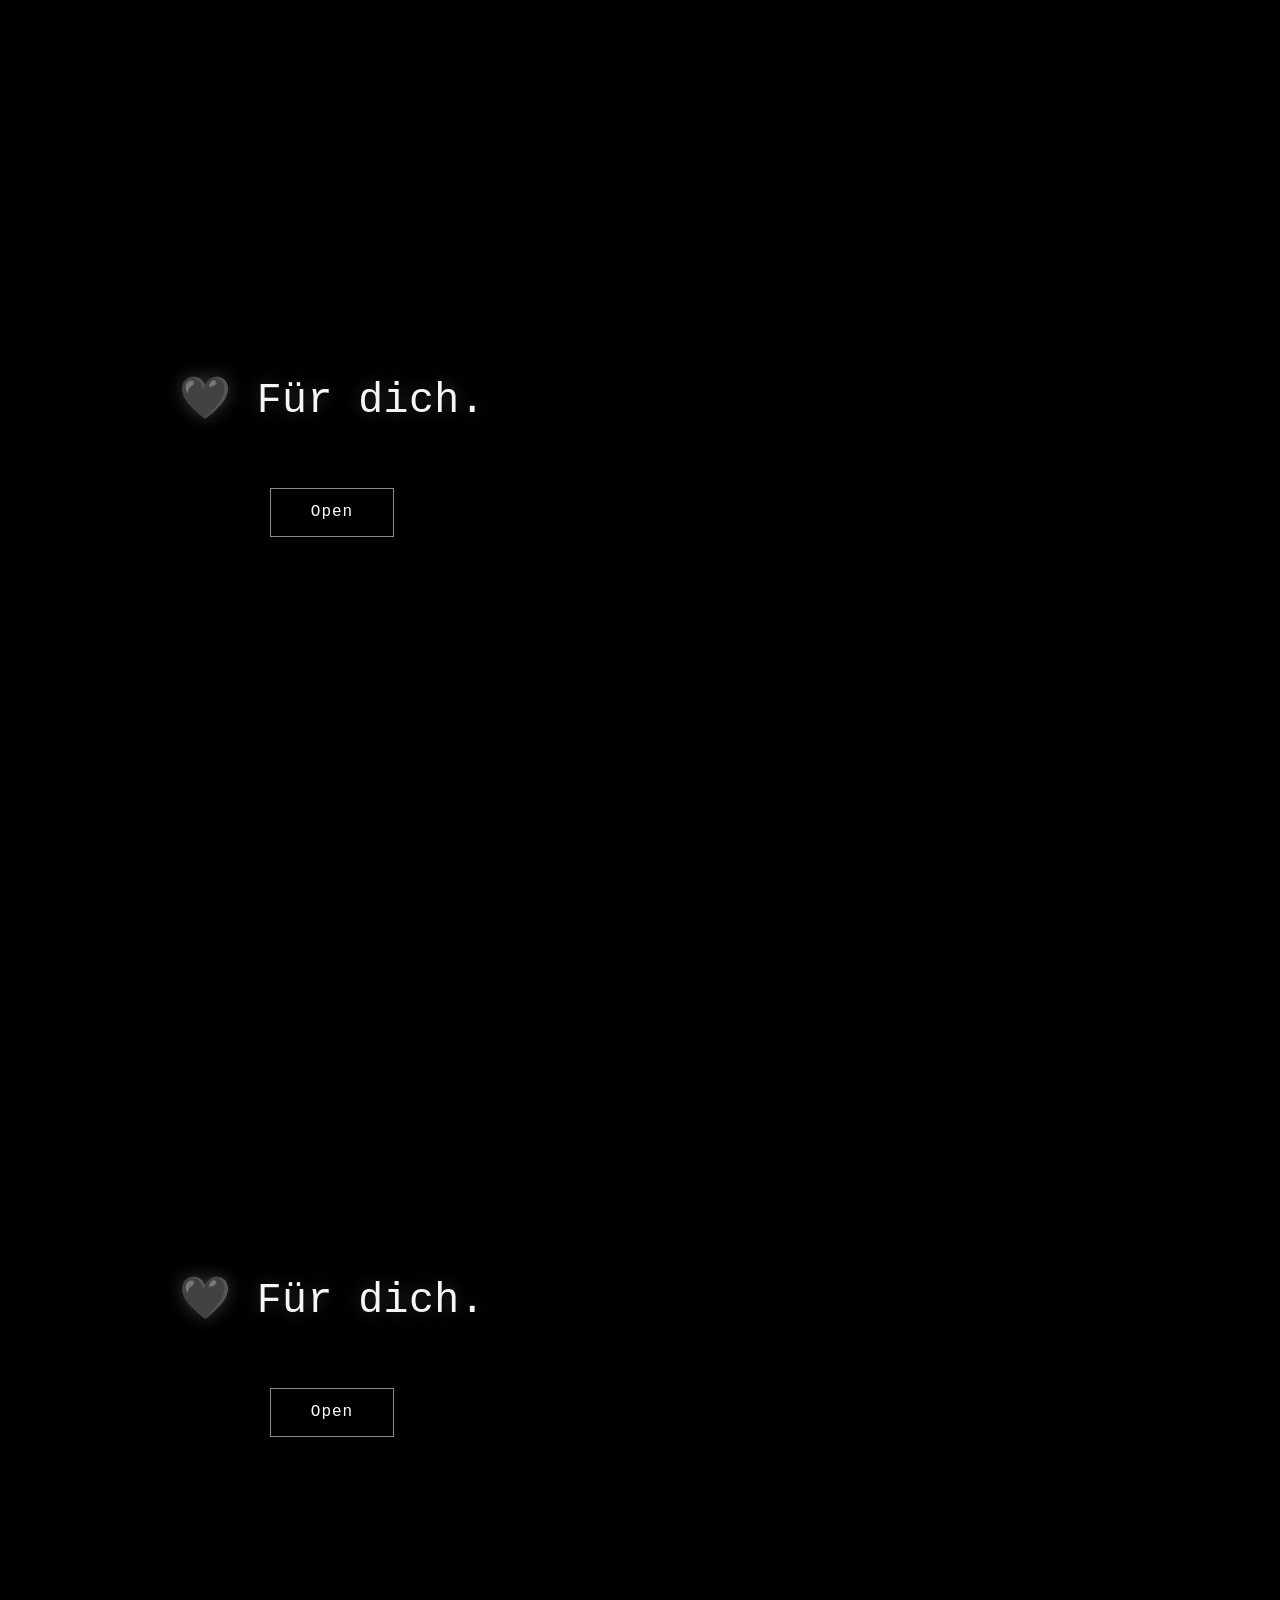
<file: index.html>
<!DOCTYPE html>
<html lang="de">
<head>
  <meta charset="UTF-8" />
  <meta name="viewport" content="width=device-width, initial-scale=1.0"/>
  <title>Valentine</title>
  <meta name="description" content="A special Valentine's message">
  <link rel="stylesheet" href="styles.css" />
</head>
<body>
  <main class="container">
    <!-- Screen 1: Initial -->
    <section id="screen-1" class="screen active" aria-label="Welcome screen">
      <p class="intro">🖤 Für dich.</p>
      <button id="openBtn" class="primary-btn" aria-label="Open message">Open</button>
    </section>

    <!-- Screen 2: Message -->
    <section id="screen-2" class="screen" aria-label="Main message">
      <div id="initialText" class="text-block">
        <p>Ich will, dass du verstehst,<br>
        dass du mir gehörst —<br>
        nicht laut, sondern unausweichlich.</p>

        <p>Ich will deine Nähe.<br>
        Deine Haut.<br>
        Jeden Atemzug, den wir teilen.</p>

        <p>Willst du mein Valentinstag sein?</p>
      </div>

      <div class="button-group">
        <button id="yesBtn" class="primary-btn" aria-label="Accept">Yes</button>
        <button id="noBtn" class="primary-btn secondary" aria-label="Decline">No</button>
      </div>

      <!-- Final text -->
      <div id="finalText" class="text-block hidden" aria-live="polite">
        <p>Good. Now you are mine.<br>
        Think about us two.</p>

        <p>I am telling you to take off your bra.<br>
        Two seconds later, white lace joined green silk on the floor.</p>

        <p>Your nipples are already hard—so hard they could cut glass.<br>
        You reach down to shimmy out of your underwear, but a low growl halts your movements.</p>

        <p>I did not tell you to do that.<br>
        Keep your underwear, gloves, and heels on.</p>

        <p>And crawl to me.</p>

        <p class="highlight">→ Good girl.</p>

        <p class="signature">See you on Valentine's Day,<br>
        Princess.</p>
      </div>
    </section>
  </main><!DOCTYPE html>
<html lang="de">
<head>
  <meta charset="UTF-8" />
  <meta name="viewport" content="width=device-width, initial-scale=1.0"/>
  <title>Valentine</title>
  <meta name="description" content="A special Valentine's message">
  <link rel="stylesheet" href="styles.css" />
</head>
<body>
  <main class="container">
    <!-- Screen 1: Initial -->
    <section id="screen-1" class="screen active" aria-label="Welcome screen">
      <p class="intro">🖤 Für dich.</p>
      <button id="openBtn" class="primary-btn" aria-label="Open message">Open</button>
    </section>

    <!-- Screen 2: Message -->
    <section id="screen-2" class="screen" aria-label="Main message">
      <div id="initialText" class="text-block">
        <p>Ich will, dass du verstehst,<br>
        dass du mir gehörst —<br>
        nicht laut, sondern unausweichlich.</p>

        <p>Ich will deine Nähe.<br>
        Deine Haut.<br>
        Jeden Atemzug, den wir teilen.</p>

        <p>Willst du mein Valentinstag sein?</p>
      </div>

      <div class="button-group">
        <button id="yesBtn" class="primary-btn" aria-label="Accept">Yes</button>
        <button id="noBtn" class="primary-btn secondary" aria-label="Decline">No</button>
      </div>

      <!-- Final text -->
      <div id="finalText" class="text-block hidden" aria-live="polite">
        <p>Good. Now you are mine.<br>
        Think about us two.</p>

        <p>I am telling you to take off your bra.<br>
        Two seconds later, white lace joined green silk on the floor.</p>

        <p>Your nipples are already hard—so hard they could cut glass.<br>
        You reach down to shimmy out of your underwear, but a low growl halts your movements.</p>

        <p>I did not tell you to do that.<br>
        Keep your underwear, gloves, and heels on.</p>

        <p>And crawl to me.</p>

        <p class="highlight">→ Good girl.</p>

        <p class="signature">See you on Valentine's Day,<br>
        Princess.</p>
      </div>
    </section>
  </main>

  <script src="script.js"></script>
</body>
</html>

  <script src="script.js"></script>
</body>
</html>
</file>
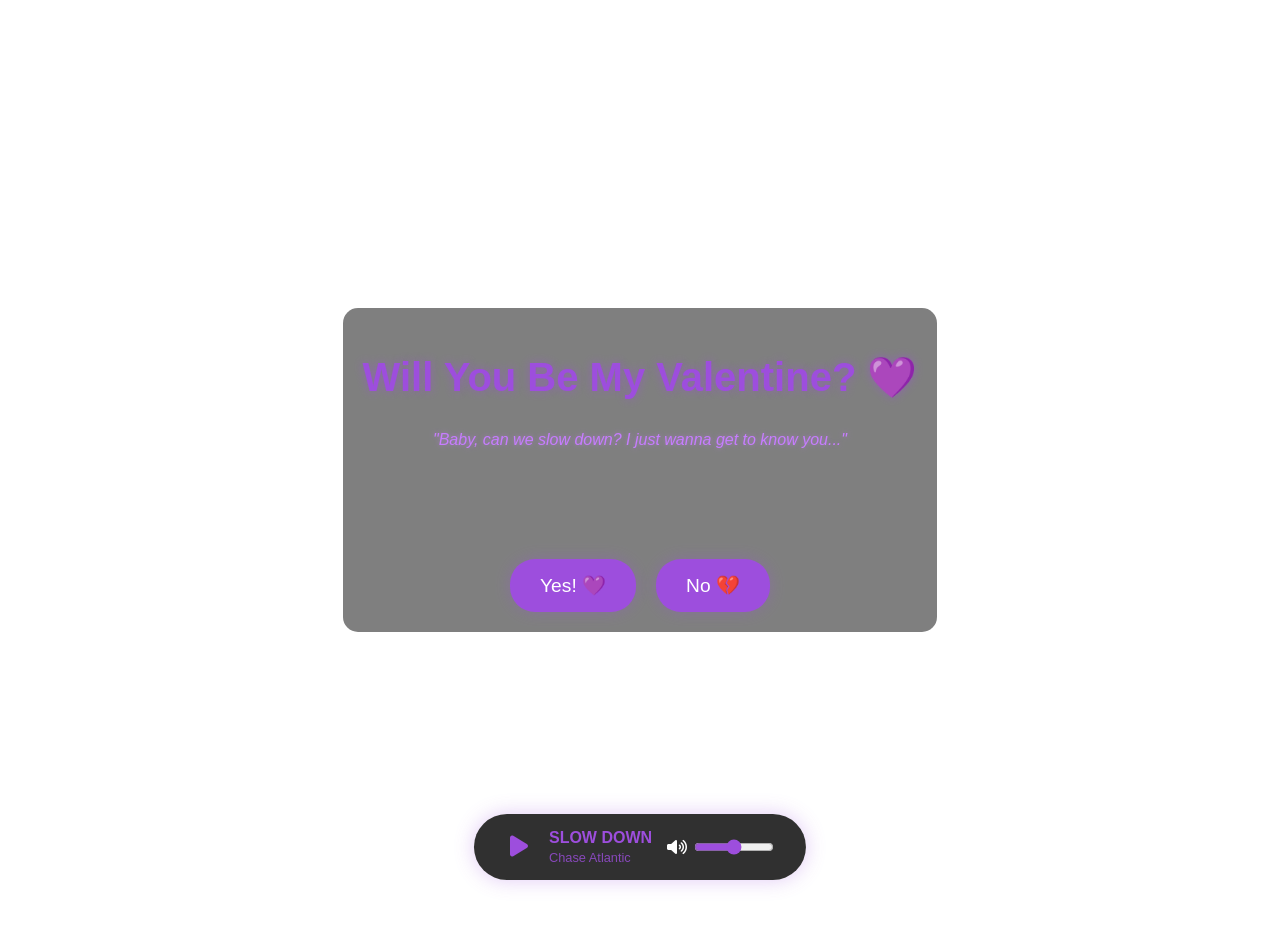
<file: valentine.html>
<!DOCTYPE html>
<html lang="en">
<head>
    <meta charset="UTF-8">
    <meta name="viewport" content="width=device-width, initial-scale=1.0">
    <title>Will You Be My Valentine? | SLOW DOWN</title>
    <link href="https://cdnjs.cloudflare.com/ajax/libs/font-awesome/6.0.0/css/all.min.css" rel="stylesheet">
    <style>
        body {
            margin: 0;
            min-height: 100vh;
            display: flex;
            flex-direction: column;
            align-items: center;
            justify-content: center;
            background: linear-gradient(45deg, #000000, #1a0033);
            font-family: 'Arial', sans-serif;
            overflow: hidden;
            text-align: center;
            padding: 20px;
            color: #fff;
            background-image: url('https://raw.githubusercontent.com/Maxi3010/valentine-invitation/main/WhatsApp%20Bild%202025-01-21%20um%2015.08.42_a1669ea7.jpg');
            background-size: cover;
            background-position: center;
        }

        .container {
            position: relative;
            z-index: 1;
            max-width: 800px;
            padding: 20px;
            background: rgba(0, 0, 0, 0.5);
            border-radius: 15px;
            backdrop-filter: blur(5px);
        }

        h1 {
            color: #9d4edd;
            text-shadow: 0 0 10px rgba(157, 78, 221, 0.5);
            font-size: 2.5em;
            margin-bottom: 30px;
            animation: glow 2s infinite alternate;
        }

        @keyframes glow {
            from {
                text-shadow: 0 0 10px rgba(157, 78, 221, 0.5);
            }
            to {
                text-shadow: 0 0 20px rgba(157, 78, 221, 0.8);
            }
        }

        .buttons {
            display: flex;
            gap: 20px;
            justify-content: center;
            margin-top: 30px;
        }

        .btn {
            padding: 15px 30px;
            font-size: 1.2em;
            border: none;
            border-radius: 25px;
            cursor: pointer;
            transition: all 0.3s ease;
            background: #9d4edd;
            color: white;
            box-shadow: 0 0 15px rgba(157, 78, 221, 0.3);
            position: relative;
            overflow: hidden;
        }

        .btn::before {
            content: '';
            position: absolute;
            top: 0;
            left: -100%;
            width: 100%;
            height: 100%;
            background: linear-gradient(
                90deg,
                transparent,
                rgba(255, 255, 255, 0.2),
                transparent
            );
            transition: 0.5s;
        }

        .btn:hover::before {
            left: 100%;
        }

        .btn:hover {
            transform: translateY(-3px);
            box-shadow: 0 0 25px rgba(157, 78, 221, 0.5);
        }

        .heart {
            position: fixed;
            font-size: 1.5em;
            animation: float 6s ease-in-out infinite;
            opacity: 0;
            filter: hue-rotate(45deg);
        }

        @keyframes float {
            0% {
                transform: translateY(0) rotate(0deg);
                opacity: 1;
            }
            100% {
                transform: translateY(-100vh) rotate(360deg);
                opacity: 0;
            }
        }

        .lyrics-container {
            margin: 20px 0;
            font-style: italic;
            color: #c77dff;
            text-shadow: 0 0 5px rgba(199, 125, 255, 0.5);
            animation: fadePulse 4s infinite;
        }

        @keyframes fadePulse {
            0%, 100% { opacity: 0.7; }
            50% { opacity: 1; }
        }

        #responseText {
            font-size: 1.5em;
            color: #c77dff;
            text-shadow: 0 0 5px rgba(199, 125, 255, 0.3);
            margin-top: 20px;
            min-height: 60px;
        }

        .music-player {
            position: fixed;
            bottom: 20px;
            left: 50%;
            transform: translateX(-50%);
            background: rgba(26, 26, 26, 0.9);
            padding: 15px 30px;
            border-radius: 50px;
            display: flex;
            align-items: center;
            gap: 15px;
            box-shadow: 0 0 20px rgba(157, 78, 221, 0.3);
        }

        .music-player button {
            background: none;
            border: none;
            color: #9d4edd;
            cursor: pointer;
            font-size: 1.5em;
            transition: all 0.3s ease;
        }

        .music-player button:hover {
            transform: scale(1.1);
            color: #c77dff;
        }

        .song-info {
            color: #9d4edd;
            text-align: left;
        }

        .song-title {
            font-weight: bold;
            margin-bottom: 3px;
        }

        .song-artist {
            font-size: 0.8em;
            opacity: 0.8;
        }

        .volume-control {
            display: flex;
            align-items: center;
            gap: 5px;
        }

        #volumeSlider {
            width: 80px;
            accent-color: #9d4edd;
        }

        #lyricsDisplay {
            margin: 20px 0;
            font-size: 1.2em;
            color: #c77dff;
        }

        .background-particles {
            position: fixed;
            top: 0;
            left: 0;
            width: 100%;
            height: 100%;
            pointer-events: none;
            z-index: 0;
        }
    </style>
</head>
<body>
    <div class="container">
        <h1>Will You Be My Valentine? 💜</h1>

        <div class="lyrics-container">
            <p>"Baby, can we slow down? I just wanna get to know you..."</p>
        </div>

        <div id="responseText"></div>

        <div class="buttons">
            <button class="btn" id="yesBtn">Yes! 💜</button>
            <button class="btn" id="noBtn">No 💔</button>
        </div>
    </div>

    <div class="music-player">
        <button id="playPauseBtn"><i class="fas fa-play"></i></button>
        <div class="song-info">
            <div class="song-title">SLOW DOWN</div>
            <div class="song-artist">Chase Atlantic</div>
        </div>
        <div class="volume-control">
            <i class="fas fa-volume-up"></i>
            <input type="range" id="volumeSlider" min="0" max="1" step="0.1" value="0.5">
        </div>
    </div>

    <script>
        const responses = [
            "Baby, can we slow down? 💜",
            "I just wanna get to know you... 🌙",
            "Don't run away... ✨",
            "Stay a while longer... 💫",
            "Let's take our time... 🌌",
            "We could be perfect... 💜",
            "Just give us a chance... ⭐",
            "Let's make this moment last... 🌙"
        ];

        const lyrics = [
            "Baby, can we slow down?",
            "I just wanna get to know you",
            "Tell me all your secrets",
            "I just wanna show you"
        ];

        let currentLyricIndex = 0;
        let isPlaying = false;
        let clickCount = 0;

        function updateLyrics() {
            const container = document.querySelector('.lyrics-container');
            container.innerHTML = `<p>"${lyrics[currentLyricIndex]}"</p>`;
            currentLyricIndex = (currentLyricIndex + 1) % lyrics.length;
        }

        setInterval(updateLyrics, 4000);

        function createHeart() {
            const heart = document.createElement('div');
            heart.className = 'heart';
            heart.innerHTML = '💜';
            heart.style.left = Math.random() * window.innerWidth + 'px';
            heart.style.top = window.innerHeight + 'px';
            document.body.appendChild(heart);

            setTimeout(() => {
                heart.remove();
            }, 6000);
        }

        function celebrate() {
            setInterval(createHeart, 300);
            document.getElementById('responseText').innerHTML = "Baby, you're all I want! 💜";
            document.getElementById('yesBtn').style.display = 'none';
            document.getElementById('noBtn').style.display = 'none';

            if (!isPlaying) {
                document.getElementById('playPauseBtn').click();
            }
        }

        function moveButton() {
            const noBtn = document.getElementById('noBtn');
            const maxX = window.innerWidth - noBtn.offsetWidth;
            const maxY = window.innerHeight - noBtn.offsetHeight;

            const newX = Math.random() * maxX;
            const newY = Math.random() * maxY;

            noBtn.style.position = 'fixed';
            noBtn.style.left = newX + 'px';
            noBtn.style.top = newY + 'px';

            clickCount++;
            if (clickCount <= responses.length) {
                document.getElementById('responseText').innerHTML = responses[clickCount - 1];
            }
        }

        document.getElementById('playPauseBtn').addEventListener('click', () => {
            const btn = document.getElementById('playPauseBtn');
            isPlaying = !isPlaying;
            btn.innerHTML = isPlaying ? '<i class="fas fa-pause"></i>' : '<i class="fas fa-play"></i>';
        });

        document.getElementById('yesBtn').addEventListener('click', celebrate);
        document.getElementById('noBtn').addEventListener('mouseover', moveButton);
        document.getElementById('noBtn').addEventListener('click', moveButton);

        setInterval(createHeart, 2000);
    </script>
</body>
</html>
</file>
<file: styles.css>
/* ===== CSS Variables ===== */
:root {
  --bg: #000;
  --fg: #f5f5f5;
  --line: rgba(255, 255, 255, 0.55);
  --glow: rgba(255, 255, 255, 0.22);
  --transition-fast: 0.25s;
  --transition-medium: 0.4s;
  --transition-slow: 0.8s;
}

/* ===== Reset & Base Styles ===== */
* {
  box-sizing: border-box;
  margin: 0;
  padding: 0;
}

html {
  scroll-behavior: smooth;
  -webkit-font-smoothing: antialiased;
  -moz-osx-font-smoothing: grayscale;
}

body {
  background: var(--bg);
  color: var(--fg);
  font-family: "Courier New", Courier, monospace;
  line-height: 1.85;
  overflow-x: hidden;
}

/* ===== Layout Container ===== */
.container {
  min-height: 100vh;
  display: flex;
  justify-content: center;
  align-items: center;
  padding: 4rem 1.5rem;
  transition: all var(--transition-medium) ease;
}

/* Reading mode - after "Open" button */
.container.mode-message {
  align-items: flex-start;
  padding-top: 3.5rem;
  padding-bottom: 6rem;
}

/* Final scene mode - after "Yes" button */
.container.mode-final {
  align-items: center;
  padding-top: 4rem;
  padding-bottom: 4rem;
}

/* ===== Screen Sections ===== */
.screen {
  max-width: 680px;
  width: 100%;
  text-align: center;
  opacity: 0;
  transform: translateY(18px);
  transition: opacity var(--transition-slow) ease, 
              transform var(--transition-slow) ease;
  pointer-events: none;
}

.screen.active {
  opacity: 1;
  transform: translateY(0);
  pointer-events: auto;
}

/* ===== Typography ===== */
.intro {
  font-size: clamp(2.1rem, 4vw, 2.6rem);
  margin: 0 0 3rem;
  letter-spacing: 0.4px;
  text-shadow: 0 0 18px var(--glow);
  font-weight: normal;
}

.text-block {
  margin: 0 0 3rem;
}

.text-block p {
  margin: 0 0 1.4rem;
  font-size: 1.02rem;
  letter-spacing: 0.2px;
  line-height: 1.85;
}

.text-block p:last-child {
  margin-bottom: 0;
}

/* Final text specific styling */
#finalText {
  text-align: center;
}

.highlight {
  font-style: italic;
  margin-top: 1.8rem !important;
}

.signature {
  margin-top: 2.5rem !important;
  font-size: 1.1rem;
  letter-spacing: 0.5px;
}

/* ===== Buttons ===== */
.button-group {
  display: flex;
  gap: 1rem;
  justify-content: center;
  flex-wrap: wrap;
  margin-bottom: 3rem;
}

.primary-btn {
  background: transparent;
  border: 1px solid var(--line);
  color: #fff;
  padding: 0.9rem 2.5rem;
  font-size: 1rem;
  font-family: inherit;
  letter-spacing: 1px;
  cursor: pointer;
  transition: transform var(--transition-fast) ease, 
              box-shadow var(--transition-fast) ease, 
              border-color var(--transition-fast) ease;
  outline: none;
}

.primary-btn.secondary {
  opacity: 0.7;
}

.primary-btn.secondary:hover,
.primary-btn.secondary:focus-visible {
  opacity: 0.7;
  cursor: default;
  transform: none;
  box-shadow: none;
  border-color: var(--line);
}

.primary-btn:hover,
.primary-btn:focus-visible {
  border-color: rgba(255, 255, 255, 0.9);
  box-shadow: 0 0 14px var(--glow);
  transform: translateY(-1px);
}

.primary-btn:focus-visible {
  outline: 2px solid rgba(255, 255, 255, 0.5);
  outline-offset: 4px;
}

.primary-btn:active {
  transform: translateY(0);
}

/* ===== Animations ===== */
.fade-out {
  animation: fadeOut var(--transition-medium) ease forwards;
}

@keyframes fadeOut {
  to {
    opacity: 0;
    transform: translateY(-10px);
  }
}

.hidden {
  opacity: 0;
  max-height: 0;
  overflow: hidden;
  transition: opacity var(--transition-slow) ease, 
              max-height 1s ease;
}

.hidden.show {
  opacity: 1;
  max-height: 4000px;
  overflow: visible;
}

/* ===== Responsive Design ===== */
@media (max-width: 768px) {
  .container {
    padding: 3rem 1.25rem;
  }

  .container.mode-message {
    padding-top: 2.5rem;
    padding-bottom: 4rem;
  }

  .intro {
    margin-bottom: 2.5rem;
  }

  .text-block {
    margin-bottom: 2.5rem;
  }

  .text-block p {
    font-size: 0.98rem;
  }

  .primary-btn {
    padding: 0.8rem 2rem;
    font-size: 0.95rem;
  }

  .button-group {
    gap: 0.8rem;
  }
}

@media (max-width: 480px) {
  .container {
    padding: 2rem 1rem;
  }

  .text-block p {
    font-size: 0.95rem;
    margin-bottom: 1.2rem;
  }

  .primary-btn {
    padding: 0.75rem 1.75rem;
    width: auto;
    min-width: 140px;
  }

  .button-group {
    gap: 0.6rem;
    width: 100%;
  }
}

/* ===== Accessibility ===== */
@media (prefers-reduced-motion: reduce) {
  *,
  *::before,
  *::after {
    animation-duration: 0.01ms !important;
    animation-iteration-count: 1 !important;
    transition-duration: 0.01ms !important;
    scroll-behavior: auto !important;
  }
}

/* High contrast mode support */
@media (prefers-contrast: high) {
  :root {
    --line: rgba(255, 255, 255, 0.9);
    --glow: rgba(255, 255, 255, 0.4);
  }

  .primary-btn {
    border-width: 2px;
  }
}
</file>
